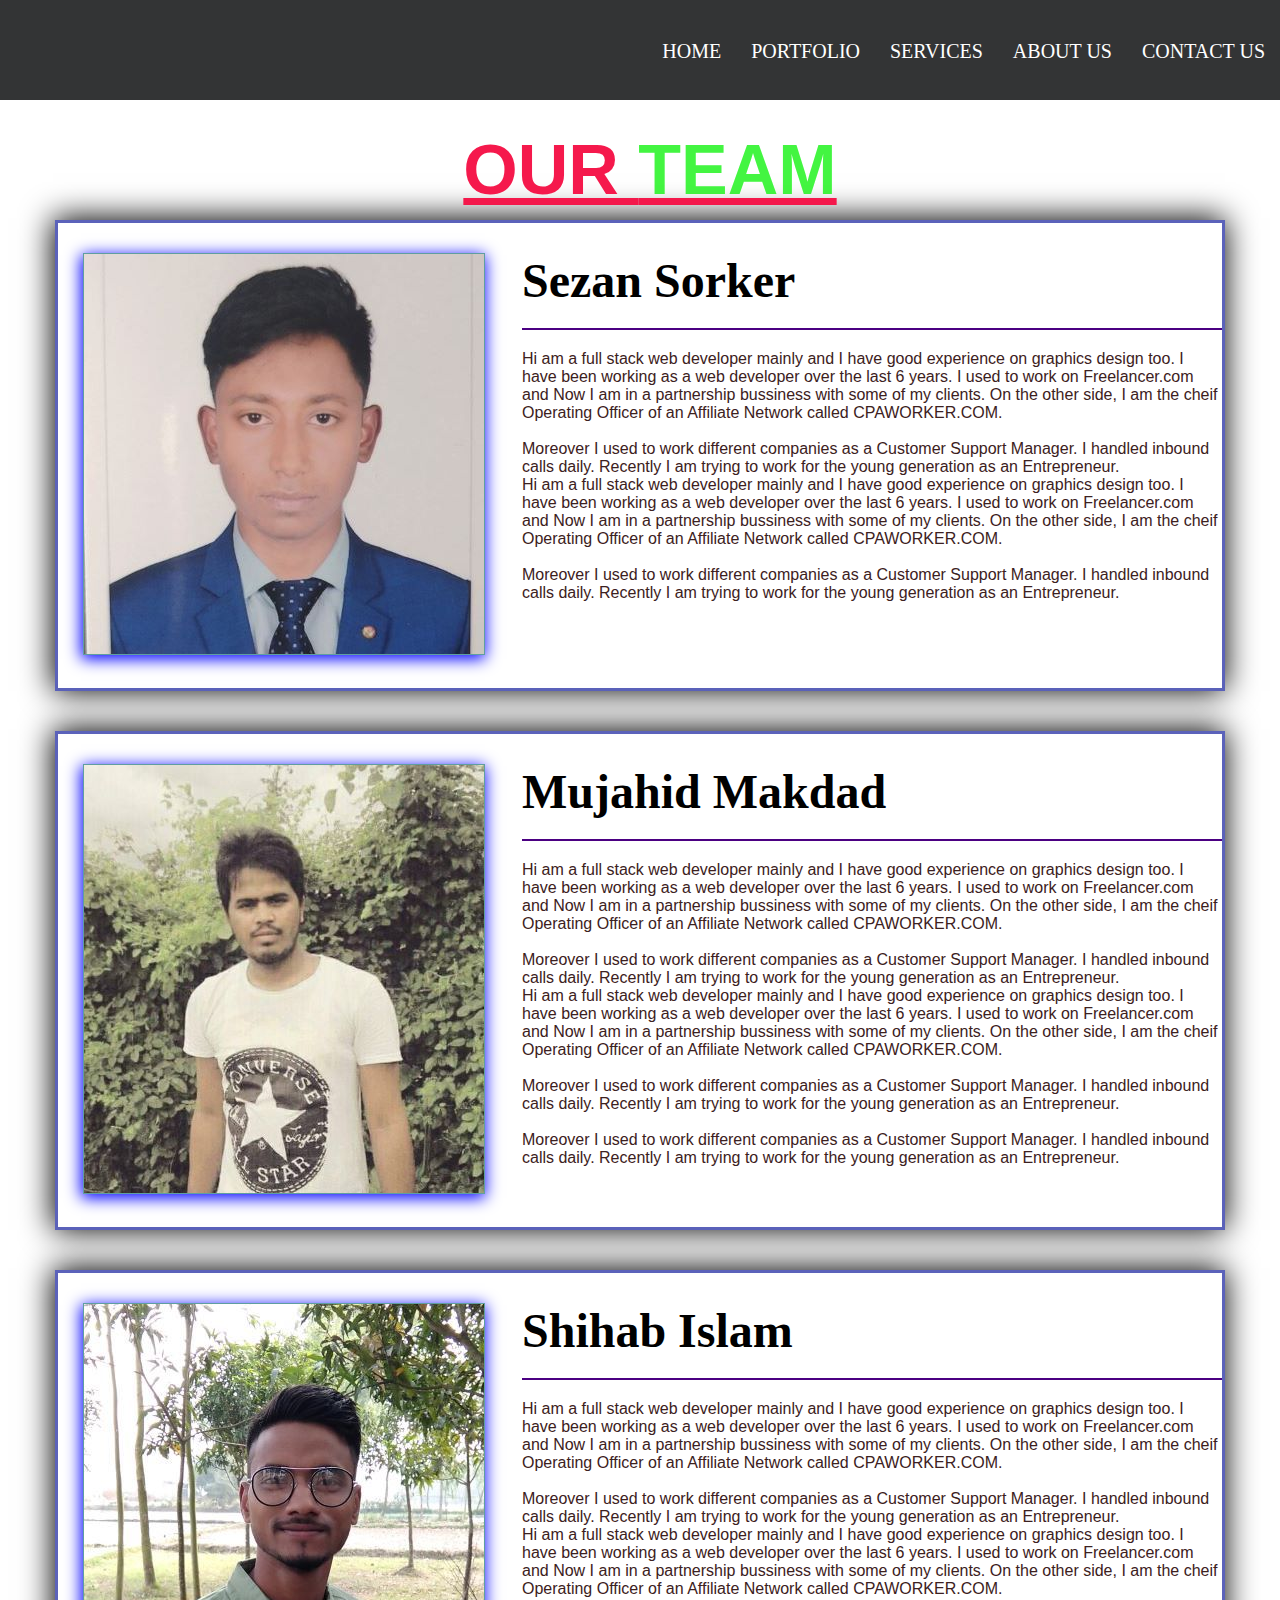
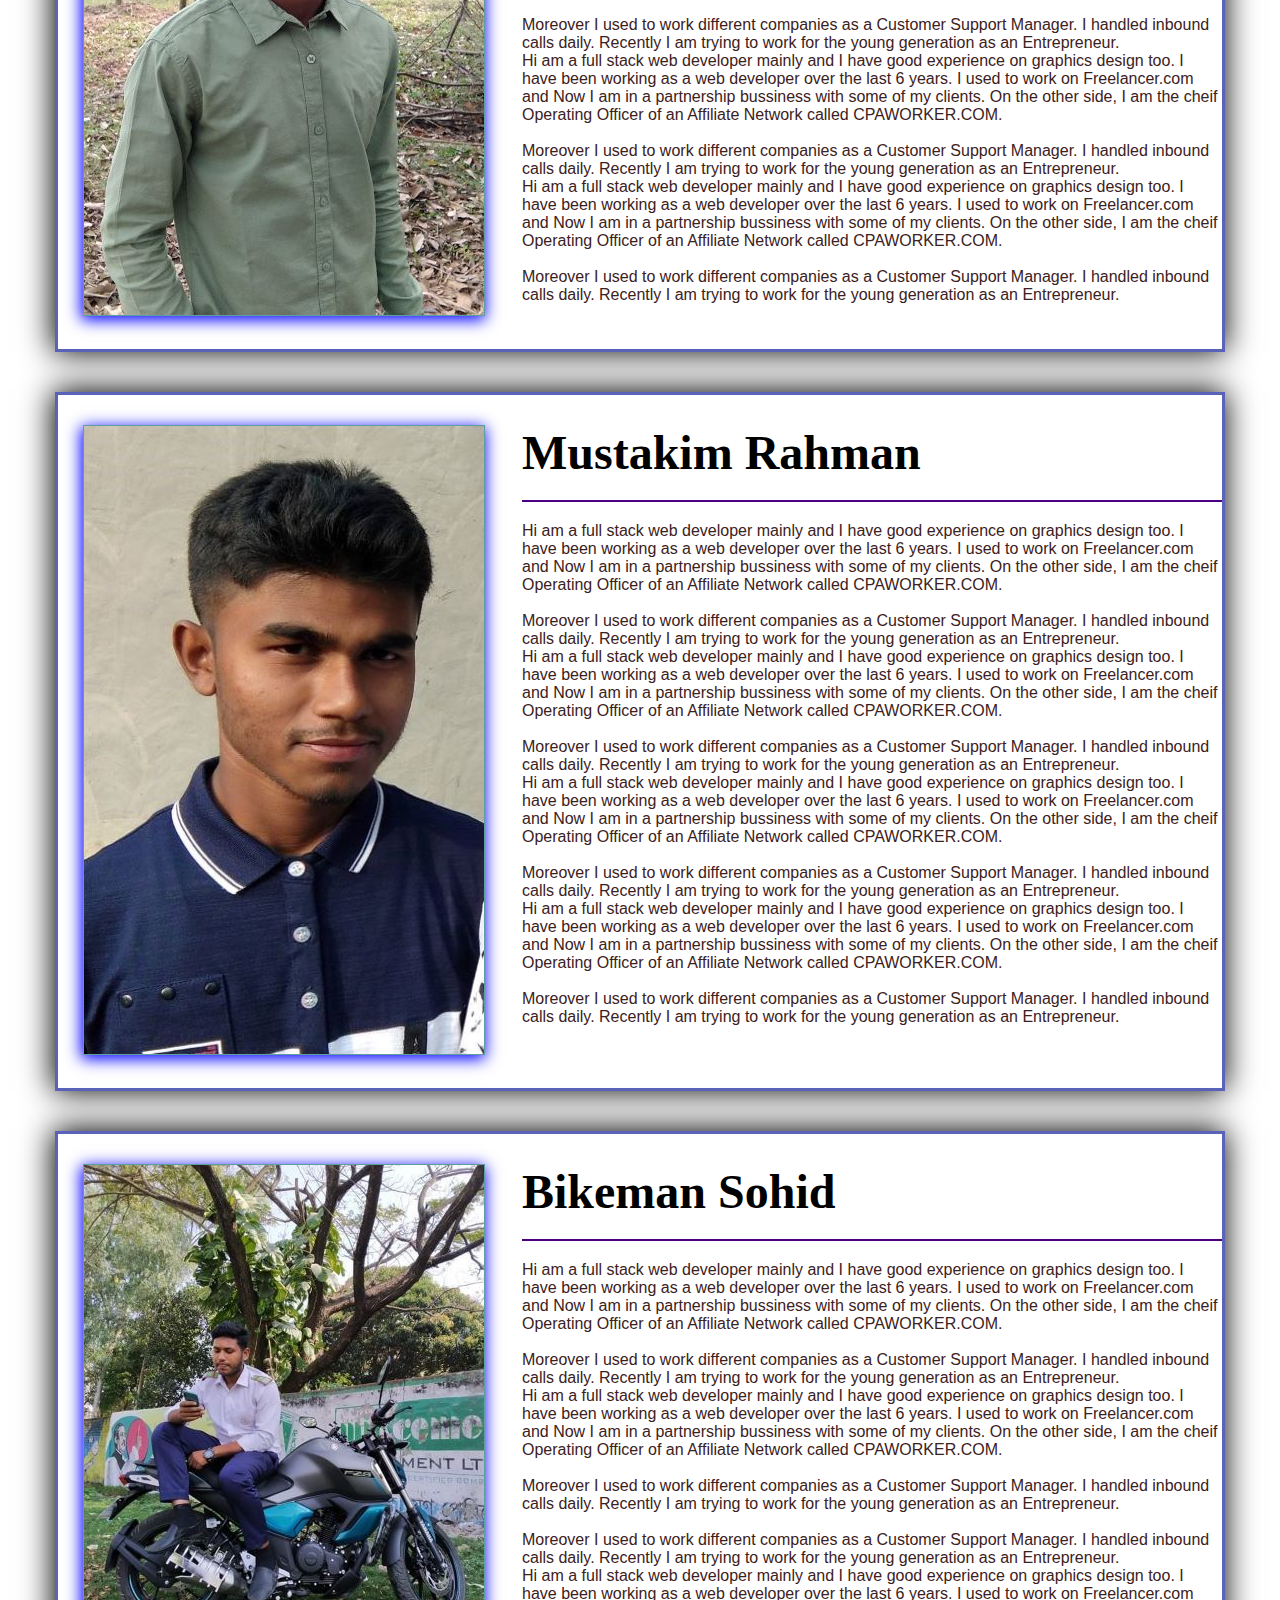
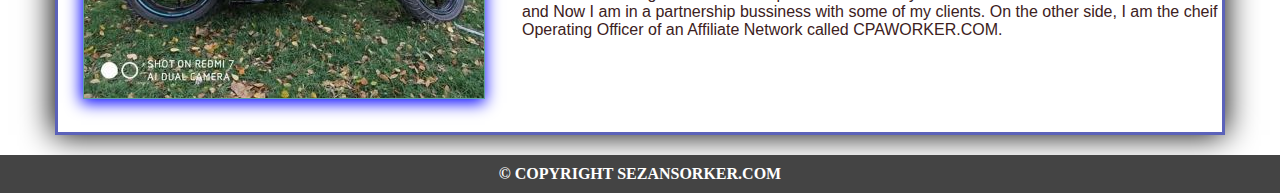
<file: Touhidul Islam/aboutUs.html>
<!DOCTYPE html>
<html>
<head>
	<title>ABOUT US</title>
	<link rel="stylesheet" type="text/css" href="aboutUs.css">
	

</head>
<body>

	<div id="menubar">
			<ul>
				<li> <a href="C:\Users\Sezan\Desktop\Touhidul Islam/index.html">Home</a></li>
				<li> <a href="#">Portfolio</a></li>
				<li> <a href="C:\Users\Sezan\Desktop\Touhidul Islam/ourServices.html" target="blank">Services</a></li>
				<li> <a href="#" target="blank">About Us</a></li>
				<li> <a href="C:\Users\Sezan\Desktop\Touhidul Islam/contactForm.html" target="blank">Contact Us</a></li>

			</ul>
	</div>

	

<section>
	<div id="allblocks">
		<div id="contentline">
			<h2>our <span id="team">team</span></h2>
		</div>
		<div id="aboutcontentall">
			<div id="image1">
			<img src="profile.jpg"> </div>
			<div id="aboutright">
				<h1 id="sezan">Sezan Sorker <span>CEO & FOUNDER</span></h1>
				<p id="about_p">Hi am a full stack web developer mainly and I have good experience on graphics design too. I have been working as a web developer over the last 6 years. I used to work on Freelancer.com and Now I am in a partnership bussiness with some of my clients. On the other side, I am the cheif Operating Officer of an Affiliate Network called CPAWORKER.COM. </p>
<br />
				<p id="about_p"> Moreover I used to work different companies as a Customer Support Manager. I handled inbound calls daily. Recently I am trying to work for the young generation as an Entrepreneur.
					
				</p>

				<p id="about_p">Hi am a full stack web developer mainly and I have good experience on graphics design too. I have been working as a web developer over the last 6 years. I used to work on Freelancer.com and Now I am in a partnership bussiness with some of my clients. On the other side, I am the cheif Operating Officer of an Affiliate Network called CPAWORKER.COM. </p>
<br />
				<p id="about_p"> Moreover I used to work different companies as a Customer Support Manager. I handled inbound calls daily. Recently I am trying to work for the young generation as an Entrepreneur.
					
				</p>
			</div>
		</div>
		
	</div>
</section>

<section>
	<div id="allblocks">
		<div id="aboutcontentall">
			<div id="image2">
			<img src="makdad.jpeg"> </div>
			<div id="aboutright">
				<h1 id="makdad">Mujahid Makdad<span>CHIEF ADVISOR</span></h1>
				<p id="about_p">Hi am a full stack web developer mainly and I have good experience on graphics design too. I have been working as a web developer over the last 6 years. I used to work on Freelancer.com and Now I am in a partnership bussiness with some of my clients. On the other side, I am the cheif Operating Officer of an Affiliate Network called CPAWORKER.COM. </p>
<br />
				<p id="about_p"> Moreover I used to work different companies as a Customer Support Manager. I handled inbound calls daily. Recently I am trying to work for the young generation as an Entrepreneur.
					
				</p>

				<p id="about_p">Hi am a full stack web developer mainly and I have good experience on graphics design too. I have been working as a web developer over the last 6 years. I used to work on Freelancer.com and Now I am in a partnership bussiness with some of my clients. On the other side, I am the cheif Operating Officer of an Affiliate Network called CPAWORKER.COM. </p>
<br />
				<p id="about_p"> Moreover I used to work different companies as a Customer Support Manager. I handled inbound calls daily. Recently I am trying to work for the young generation as an Entrepreneur.
					
				</p>
				<br />
				<p id="about_p"> Moreover I used to work different companies as a Customer Support Manager. I handled inbound calls daily. Recently I am trying to work for the young generation as an Entrepreneur.
					
				</p>
			</div>
		</div>
		
	</div>
</section>

<section>
	<div id="allblocks">
		<div id="aboutcontentall">
			<div id="image3">
			<img src="shihab.jpg"> </div>
			<div id="aboutright">
				<h1 id="shihab">Shihab Islam<span>Tiktok Boy</span></h1>
				<p id="about_p">Hi am a full stack web developer mainly and I have good experience on graphics design too. I have been working as a web developer over the last 6 years. I used to work on Freelancer.com and Now I am in a partnership bussiness with some of my clients. On the other side, I am the cheif Operating Officer of an Affiliate Network called CPAWORKER.COM. </p>
<br />
				<p id="about_p"> Moreover I used to work different companies as a Customer Support Manager. I handled inbound calls daily. Recently I am trying to work for the young generation as an Entrepreneur.
					
				</p>

				<p id="about_p">Hi am a full stack web developer mainly and I have good experience on graphics design too. I have been working as a web developer over the last 6 years. I used to work on Freelancer.com and Now I am in a partnership bussiness with some of my clients. On the other side, I am the cheif Operating Officer of an Affiliate Network called CPAWORKER.COM. </p>
<br />
				<p id="about_p"> Moreover I used to work different companies as a Customer Support Manager. I handled inbound calls daily. Recently I am trying to work for the young generation as an Entrepreneur.
					
				</p>

				<p id="about_p">Hi am a full stack web developer mainly and I have good experience on graphics design too. I have been working as a web developer over the last 6 years. I used to work on Freelancer.com and Now I am in a partnership bussiness with some of my clients. On the other side, I am the cheif Operating Officer of an Affiliate Network called CPAWORKER.COM. </p>
<br />
				<p id="about_p"> Moreover I used to work different companies as a Customer Support Manager. I handled inbound calls daily. Recently I am trying to work for the young generation as an Entrepreneur.
					
				</p>

				<p id="about_p">Hi am a full stack web developer mainly and I have good experience on graphics design too. I have been working as a web developer over the last 6 years. I used to work on Freelancer.com and Now I am in a partnership bussiness with some of my clients. On the other side, I am the cheif Operating Officer of an Affiliate Network called CPAWORKER.COM. </p>
<br />
				<p id="about_p"> Moreover I used to work different companies as a Customer Support Manager. I handled inbound calls daily. Recently I am trying to work for the young generation as an Entrepreneur.
					
				</p>


			</div>
		</div>
		
	</div>
</section>

<section>
	<div id="allblocks">
		<div id="aboutcontentall">
			<div id="image4">
			<img src="nadim.jpg"> </div>
			<div id="aboutright">
				<h1 id="nadim">Mustakim Rahman<span>WiFi Director</span></h1>
				<p id="about_p">Hi am a full stack web developer mainly and I have good experience on graphics design too. I have been working as a web developer over the last 6 years. I used to work on Freelancer.com and Now I am in a partnership bussiness with some of my clients. On the other side, I am the cheif Operating Officer of an Affiliate Network called CPAWORKER.COM. </p>
<br />
				<p id="about_p"> Moreover I used to work different companies as a Customer Support Manager. I handled inbound calls daily. Recently I am trying to work for the young generation as an Entrepreneur.
					
				</p>

				<p id="about_p">Hi am a full stack web developer mainly and I have good experience on graphics design too. I have been working as a web developer over the last 6 years. I used to work on Freelancer.com and Now I am in a partnership bussiness with some of my clients. On the other side, I am the cheif Operating Officer of an Affiliate Network called CPAWORKER.COM. </p>
<br />
				<p id="about_p"> Moreover I used to work different companies as a Customer Support Manager. I handled inbound calls daily. Recently I am trying to work for the young generation as an Entrepreneur.
					
				</p>

				<p id="about_p">Hi am a full stack web developer mainly and I have good experience on graphics design too. I have been working as a web developer over the last 6 years. I used to work on Freelancer.com and Now I am in a partnership bussiness with some of my clients. On the other side, I am the cheif Operating Officer of an Affiliate Network called CPAWORKER.COM. </p>
<br />
				<p id="about_p"> Moreover I used to work different companies as a Customer Support Manager. I handled inbound calls daily. Recently I am trying to work for the young generation as an Entrepreneur.
					
				</p>

				<p id="about_p">Hi am a full stack web developer mainly and I have good experience on graphics design too. I have been working as a web developer over the last 6 years. I used to work on Freelancer.com and Now I am in a partnership bussiness with some of my clients. On the other side, I am the cheif Operating Officer of an Affiliate Network called CPAWORKER.COM. </p>
<br />
				<p id="about_p"> Moreover I used to work different companies as a Customer Support Manager. I handled inbound calls daily. Recently I am trying to work for the young generation as an Entrepreneur.
					
				</p>

			</div>
		</div>
		
	</div>
</section>

<section>
	<div id="allblocks">
		<div id="aboutcontentall">
			<div id="image5">
			<img src="sohid.jpeg"> </div>
			<div id="aboutright">
				<h1 id="sohid">Bikeman Sohid<span>Giant Rider</span></h1>
				<p id="about_p">Hi am a full stack web developer mainly and I have good experience on graphics design too. I have been working as a web developer over the last 6 years. I used to work on Freelancer.com and Now I am in a partnership bussiness with some of my clients. On the other side, I am the cheif Operating Officer of an Affiliate Network called CPAWORKER.COM. </p>
<br />
				<p id="about_p"> Moreover I used to work different companies as a Customer Support Manager. I handled inbound calls daily. Recently I am trying to work for the young generation as an Entrepreneur.
					
				</p>

				<p id="about_p">Hi am a full stack web developer mainly and I have good experience on graphics design too. I have been working as a web developer over the last 6 years. I used to work on Freelancer.com and Now I am in a partnership bussiness with some of my clients. On the other side, I am the cheif Operating Officer of an Affiliate Network called CPAWORKER.COM. </p>
<br />
				<p id="about_p"> Moreover I used to work different companies as a Customer Support Manager. I handled inbound calls daily. Recently I am trying to work for the young generation as an Entrepreneur.
					
				</p>
<br />

<p id="about_p"> Moreover I used to work different companies as a Customer Support Manager. I handled inbound calls daily. Recently I am trying to work for the young generation as an Entrepreneur.
					
				</p>

				<p id="about_p">Hi am a full stack web developer mainly and I have good experience on graphics design too. I have been working as a web developer over the last 6 years. I used to work on Freelancer.com and Now I am in a partnership bussiness with some of my clients. On the other side, I am the cheif Operating Officer of an Affiliate Network called CPAWORKER.COM. </p>
			</div>
		</div>
		
	</div>
</section>
<footer>
	<strong>&copy; COPYRIGHT SEZANSORKER.COM</strong>
</footer>

</body>
</html>
</file>
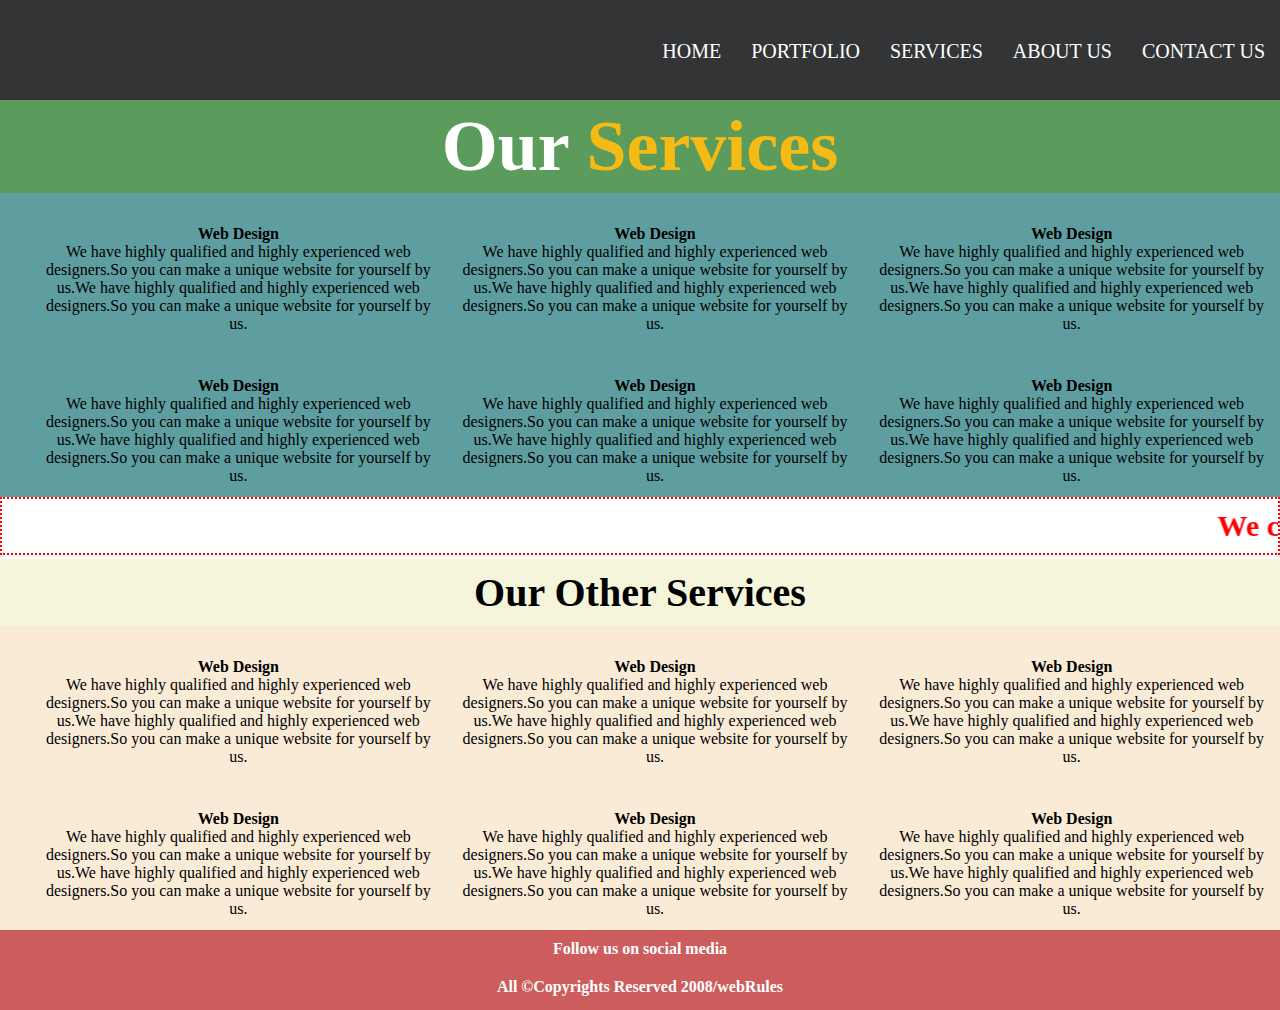
<file: Touhidul Islam/ourServices.html>
<!DOCTYPE html>
<html>
<head>
	<title>OUR SERVICES</title>
	<link rel="stylesheet" type="text/css" href="ourServices.css">
</head>
<body>
	<div id="menubar">
			<ul>
				<li> <a href="C:\Users\Sezan\Desktop\Touhidul Islam/index.html">Home</a></li>
				<li> <a href="#">Portfolio</a></li>
				<li> <a href="#" target="blank">Services</a></li>
				<li> <a href="C:\Users\Sezan\Desktop\Touhidul Islam/aboutUs.html" target="blank">About Us</a></li>
				<li> <a href="contactForm.html" target="blank">Contact Us</a></li>

			</ul>
	</div>
	
	<div id="sectionTitle">
		<h2>Our <span>Services</span></h2>
	</div>
	<section id="first">
		<div id="allContent">
			<div id="content">
				<h4>Web Design</h4>
				<p>We have highly qualified and highly experienced web designers.So you can make a unique website for yourself by us.We have highly qualified and highly experienced web designers.So you can make a unique website for yourself by us.</p>
			</div>
			<div id="content">
				<h4>Web Design</h4>
				<p>We have highly qualified and highly experienced web designers.So you can make a unique website for yourself by us.We have highly qualified and highly experienced web designers.So you can make a unique website for yourself by us.</p>
			</div>
			<div id="content">
				<h4>Web Design</h4>
				<p>We have highly qualified and highly experienced web designers.So you can make a unique website for yourself by us.We have highly qualified and highly experienced web designers.So you can make a unique website for yourself by us.</p>
			</div>
		</div>
		
		<div id="allContent">
			<div id="content">
					<h4>Web Design</h4>
					<p>We have highly qualified and highly experienced web designers.So you can make a unique website for yourself by us.We have highly qualified and highly experienced web designers.So you can make a unique website for yourself by us.</p>
			</div>
			<div id="content">
					<h4>Web Design</h4>
					<p>We have highly qualified and highly experienced web designers.So you can make a unique website for yourself by us.We have highly qualified and highly experienced web designers.So you can make a unique website for yourself by us.</p>
			</div>
			<div id="content">
					<h4>Web Design</h4>
					<p>We have highly qualified and highly experienced web designers.So you can make a unique website for yourself by us.We have highly qualified and highly experienced web designers.So you can make a unique website for yourself by us.</p>
			</div>
		</div>
	</section>

		<marquee><h2 id="mHead">We can also provide you some other's services</h2></marquee>

		<div id="otherServices">
			<h1>Our Other Services</h1>

	<section id="second">
		<div id="allContent">
			<div id="content">
				<h4>Web Design</h4>
				<p>We have highly qualified and highly experienced web designers.So you can make a unique website for yourself by us.We have highly qualified and highly experienced web designers.So you can make a unique website for yourself by us.</p>
			</div>
			<div id="content">
				<h4>Web Design</h4>
				<p>We have highly qualified and highly experienced web designers.So you can make a unique website for yourself by us.We have highly qualified and highly experienced web designers.So you can make a unique website for yourself by us.</p>
			</div>
			<div id="content">
				<h4>Web Design</h4>
				<p>We have highly qualified and highly experienced web designers.So you can make a unique website for yourself by us.We have highly qualified and highly experienced web designers.So you can make a unique website for yourself by us.</p>
			</div>
		</div>
		
		<div id="allContent">
			<div id="content">
					<h4>Web Design</h4>
					<p>We have highly qualified and highly experienced web designers.So you can make a unique website for yourself by us.We have highly qualified and highly experienced web designers.So you can make a unique website for yourself by us.</p>
			</div>
			<div id="content">
					<h4>Web Design</h4>
					<p>We have highly qualified and highly experienced web designers.So you can make a unique website for yourself by us.We have highly qualified and highly experienced web designers.So you can make a unique website for yourself by us.</p>
			</div>
			<div id="content">
					<h4>Web Design</h4>
					<p>We have highly qualified and highly experienced web designers.So you can make a unique website for yourself by us.We have highly qualified and highly experienced web designers.So you can make a unique website for yourself by us.</p>
			</div>
		</div>

		</div>
	</section>

<footer>
	<p>Follow us on social media</p>
	<p>All &copy;Copyrights Reserved 2008/webRules</p>
</footer>


</body>
</html>
</file>
<file: Touhidul Islam/aboutUs.css>
*{margin: 0;padding: 0;
	animation-name: zoomin;
	animation-duration: 1s;
	transition: all 1s;
}
		#image1,#image2,#image3,#image4,#image5{
			
border: 1px solid cadetblue;
			
box-shadow: -1px 3px 15px 1px blue;
			
margin-left: 25px;
		}
		#image1{height: 400px;}
		#image2{height: 428px;}
		#image3{height: 611px;}
		#image4{height: 628px;}
		#image5{height: 533px;}

		#image1:hover{
			cursor: pointer;
			background: linear-gradient(#00000070, #00000070) , linear-gradient(#00000070, #00000070) , url("profile.jpg");

		}
		#sezan{transition: all 1s;}
#sezan:hover >span{display: block;}
#sezan:hover{background: black;color:red;}
#sezan span{display: none;}

#makdad{transition: all 1s;}
#makdad:hover >span{display: block;}
#makdad:hover{background: black;color: red;}
#makdad span{display: none;}

#shihab{transition: all 1s;}
#shihab:hover >span{display: block;}
#shihab:hover{background: black;color: red;}
#shihab span{display: none;}

#nadim{transition: all 1s;}
#nadim:hover >span{display: block;}
#nadim:hover{background: black;color: red;}
#nadim span{display: none;}

#sohid{transition: all 1s;}
#sohid:hover >span{display: block;}
#sohid:hover{background: black;color: red;}
#sohid span{display: none;}




		#allblocks{
			width: 1170px;
			margin: auto;
			padding: 20px;
		}
		h2{
    	text-align: center;
    	color:#f51045f5;
    	font-size: 70px;
    	font-family: arial;
    	text-transform: uppercase;
    	padding: 10px;
    	width: 100%;
    	text-decoration: underline;
    	padding-bottom: 10px;
    	transition: all 1s;
    	}
span{color: #14f311cc;}
h1{    margin-bottom: 20px;
    border-bottom: 2px solid indigo;
    padding-bottom: 20px;}
}


#content:hover{background: transparent;color: white;transform: translateY(-15px)}
h2:hover{background: green; color: red;transform: scale(1.1);}
#aboutright{
	width: 700px;
	float: right;
}
#aboutright, #image1,#image2,#image3,#image4,#image5 {display: inline-block;}
#aboutcontentall{
	padding: 30px 0px;
	overflow: hidden;
	border: 3px solid #2d36a7c7;
	    box-shadow: -1px -1px 30px 1px black;
}
#about_p{
	    font-size: 16px;
    color: #3c2121;
    font-family: sans-serif;
}

footer{
	background: #444;
	color: white;
	text-align: center;
	padding: 10px;
	transition: all 1s;
}

#menubar{
	width: 100%;
	height: 100px;
	background: #333435;
	border-bottom: none;
}
#menubar ul{
	display: flex;
	padding-top: 30px;
	float: right;
	list-style: none;
}
#menubar ul li{
	padding: 10px;
	border-radius: 5px;
	transition: all 0.7s;
}
#menubar ul li a{
	text-decoration: none;
	color: white;
	text-transform: uppercase;
	font-size: 20px;
	padding: 5px;
}
#menubar ul li:hover{
	border:1px solid darkblue;
	background: cadetblue;
	padding:11px;
	border-radius: 6px; 
}
footer:hover{
	background: blue;
}
h1{font-size: 48px;}
@keyframes zoomin{
	from {transform: rotate(180deg);}
	to{transform:  rotate(0deg);}
}
</file>
<file: Touhidul Islam/ourServices.css>
*{
	margin: 0;
	padding: 0;
	animation-name: sidein;
	animation-duration: 1.5s;
}
#menubar{
	width: 100%;
	height: 100px;
	background: #333435;
	border-bottom: none;
}
#menubar ul{
	display: flex;
	padding-top: 30px;
	float: right;
	list-style: none;
}
#menubar ul li{
	padding: 10px;
	border-radius: 5px;
	transition: all 0.7s;
}
#menubar ul li a{
	text-decoration: none;
	color: white;
	text-transform: uppercase;
	font-size: 20px;
	padding: 5px;
}
#menubar ul li:hover{
	border:1px solid darkblue;
	background: cadetblue;
	padding:11px;
	border-radius: 6px; 
}

#sectionTitle{
	text-align: center;
	font-size: 48px;
	font-weight: 900;
	padding: 5px;
	background-color: #0a6b0dab;
	color: white;
}
#content{
	width: 400px;
	text-align:center;
	padding: 12px;
	transition: all 1s;
	
}
#first #allContent{
	display: flex;
	text-align: center;
	background: cadetblue;
	padding-top: 20px;
	padding-left: 30px
}
#otherServices h1{
	text-align: center;
	font-size: 40px;
	font-weight: 900;
	background-color: beige;
	color: currentColor;
	padding: 10px;
}
span {
    color: #f7bb13fc;
}
#second #allContent{
	display: flex;
	text-align: center;
	background: antiquewhite;
	padding-top: 20px;
	padding-left: 30px;
}
footer{
	background: indianred;
	height: 80px;
}
footer p{
	text-align: center;
	color: white;
	font-weight: bold;
	padding: 10px;
}
marquee {
    border: 2px dotted red;
    color: red;
    padding: 10px;
    font-size: 20px;
}
#content:hover{
	transform: scale(1.05);
	border: 1px solid #5b9c5d;
	border-radius: 20px;
}
@keyframes sidein{
	from{transform:translateX(2800px) }
	to{transform:translateX(0px)}
}
</file>
